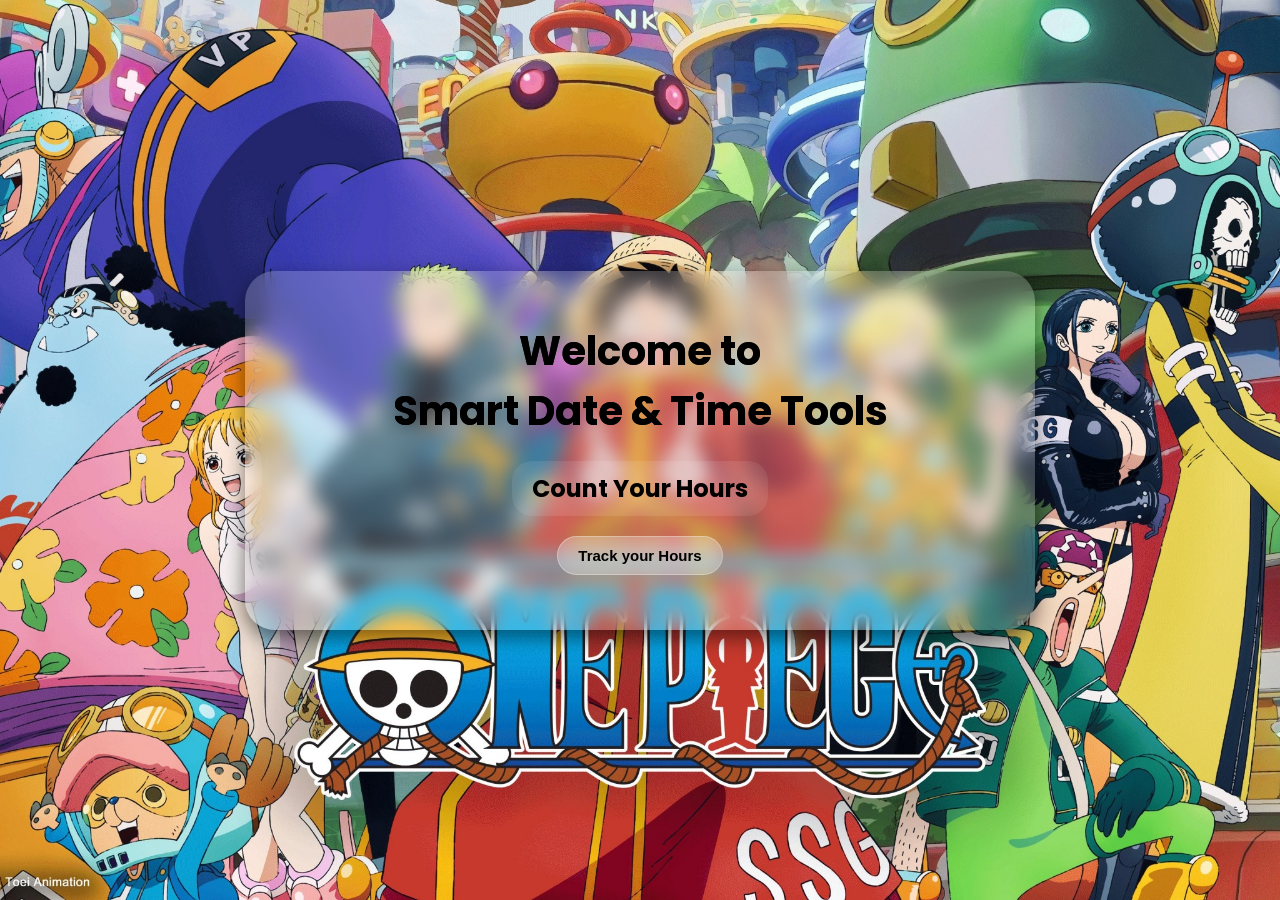
<file: index.html>
<!DOCTYPE html>
<html lang="en">
<head>
  <meta charset="UTF-8">
  <title>Date-Time Tools</title>
  <link href="https://fonts.googleapis.com/css2?family=Poppins:wght@400;700&display=swap" rel="stylesheet">

  <style>

    body {
      font-family: 'Poppins' ,Arial, sans-serif;
      background: #ffffff url("egghead arc.jpg") center/cover no-repeat;
      display: flex;
      justify-content: center;
      align-items: center;   
      min-height: 100vh;
      margin: 0;
    }

    .container {
      display: flex;
      flex-direction: column;  
      justify-content: center; 
      align-items: center;      
      background: rgba(255, 255, 255, 0.2);
      backdrop-filter: blur(10px);
      -webkit-backdrop-filter: blur(10px);
      border-radius: 30px;
      width: 690px;
      padding: 50px;            
      text-align: center;
      font-weight: bolder;
      box-shadow: 0 8px 20px rgba(0,0,0,0.5);   
      padding-bottom: 55px;
    }
    h1 {
      font-family: 'Poppins', Arial, sans-serif;
      font-weight: 700;
      font-size: 2.5em;
      text-align: center;
      background: linear-gradient(90deg, #000000, #555555);
      background-clip: text;
      -webkit-background-clip: text;
      margin: 0 0 20px 0;
    }

    h2 {
      font-family: 'Poppins', Arial, sans-serif;
      font-size: 1.5em;
      font-weight: bold;
      color: #000000;
      margin: 0 0 20px 0;
      backdrop-filter: blur(20px);
      border-radius: 20px;
      padding: 10px 20px;
    }

    .btn-group {
      display: flex;
      justify-content: center;
      gap: 30px; 
    }

    button {
      padding: 10px 20px;
      background: rgba(255, 255, 255, 0.2);   
      backdrop-filter: blur(8px);             
      -webkit-backdrop-filter: blur(8px);     
      color: #000000;
      border: 1px solid rgba(255,255,255,0.3);
      border-radius: 30px;
      font-size: 15px;
      font-weight: bold;
      cursor: pointer;
      transition: all 0.3s ease;
    }

    button:hover {
      background: rgba(255, 255, 255, 0.4);   
      box-shadow: 0 0 15px rgba(0,0,0,0.7); 
      transform: translateY(-2px);   
    }
  </style>
</head>
<body>

  <div class="container">
    <h1>Welcome to 
    <br>Smart Date & Time Tools</h1>

    <h2>Count Your Hours</h2>

    <div class="btn-group">
        <button onclick="location.href='Hours Calculator.html'">Track your Hours</button>
    </div>
  </div>

</body>
</html>
</file>
